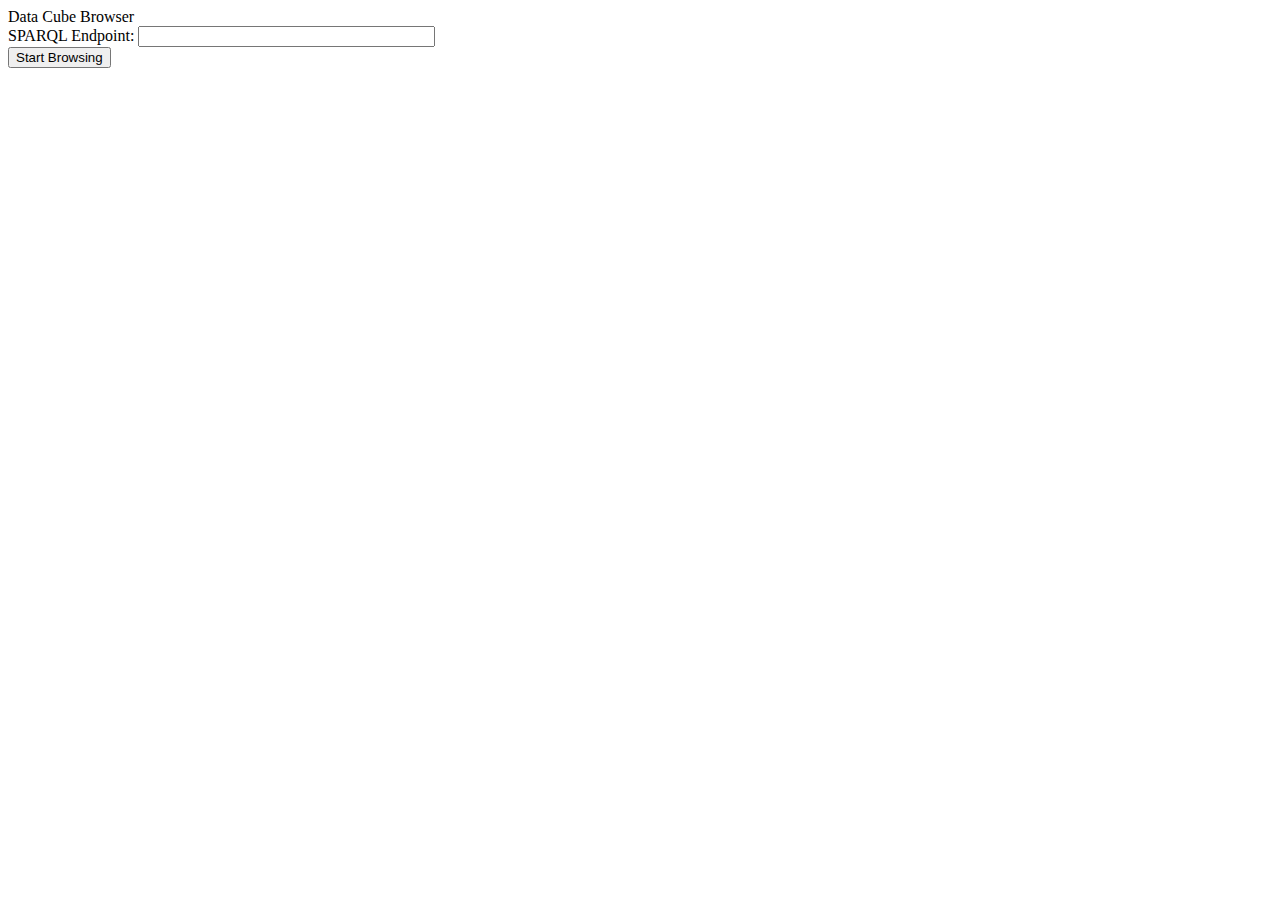
<file: WebContent/browse.html>
<html>
<head>
</head>
<body>
  <div id="header">Data Cube Browser</div>
  <div id="body">
    <form method="GET" action="">
      SPARQL Endpoint: <input type="text" name="endpoint" size="34" />
      <br/>
      <input type="submit" value="Start Browsing" />
    </form>
  </div>
</body>
</html>
</file>
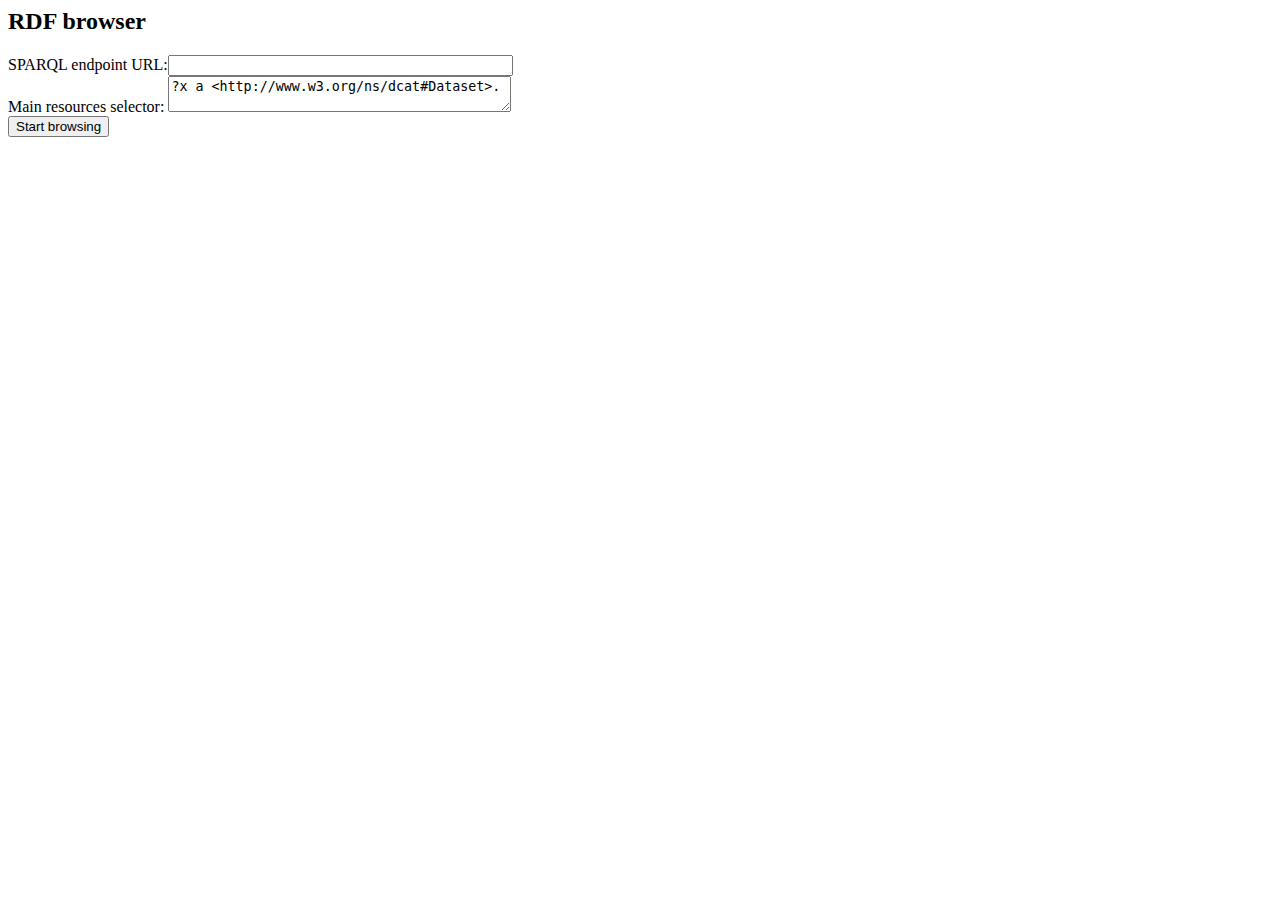
<file: WebContent/configure.html>
<html>
<head>
</head>
<body>
  <div id="header">
    <h2>RDF browser</h2>    
  </div>
  <div>
    <form method="get" action="index.html">
      <label for="endpointUrl">SPARQL endpoint URL:</label><input type="text" name="endpointUrl" size="40"/> <br/>
      <label for="mainResourcesSelector">Main resources selector:</label>
      <textarea cols="40" name="mainResourcesSelector">?x a <http://www.w3.org/ns/dcat#Dataset>. 
      </textarea>
      <br/>
      <input type="submit" value="Start browsing" />
    </form>
  </div>
</body>
</html>
</file>
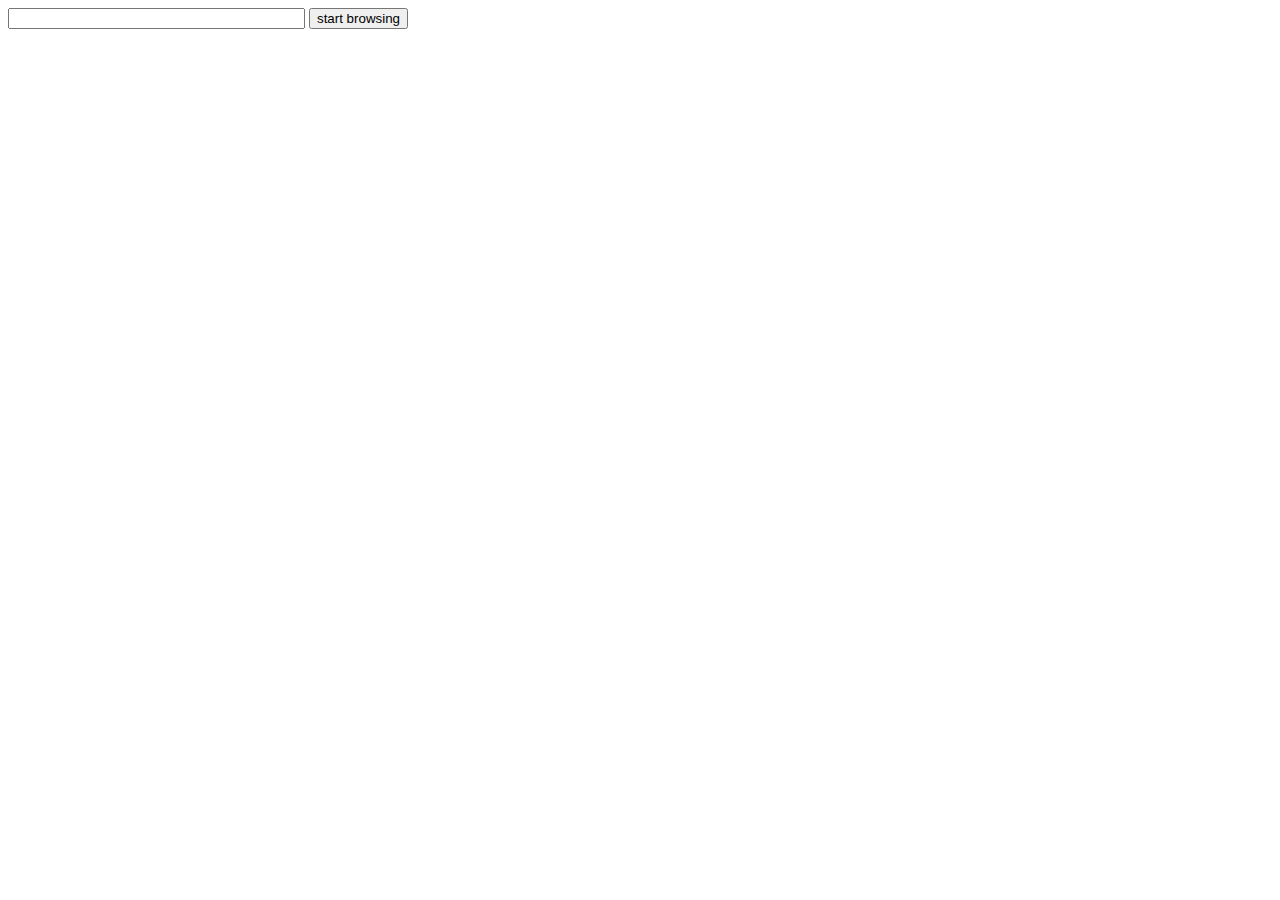
<file: WebContent/start.html>
<html>
<head>
<title>
</title>
</head>
<body>
  <form action="index.html" >
    <input type="text" name="endpoint" size="34" />
    <input type="submit" value="start browsing" />
  </form>
</body>
</html>
</file>
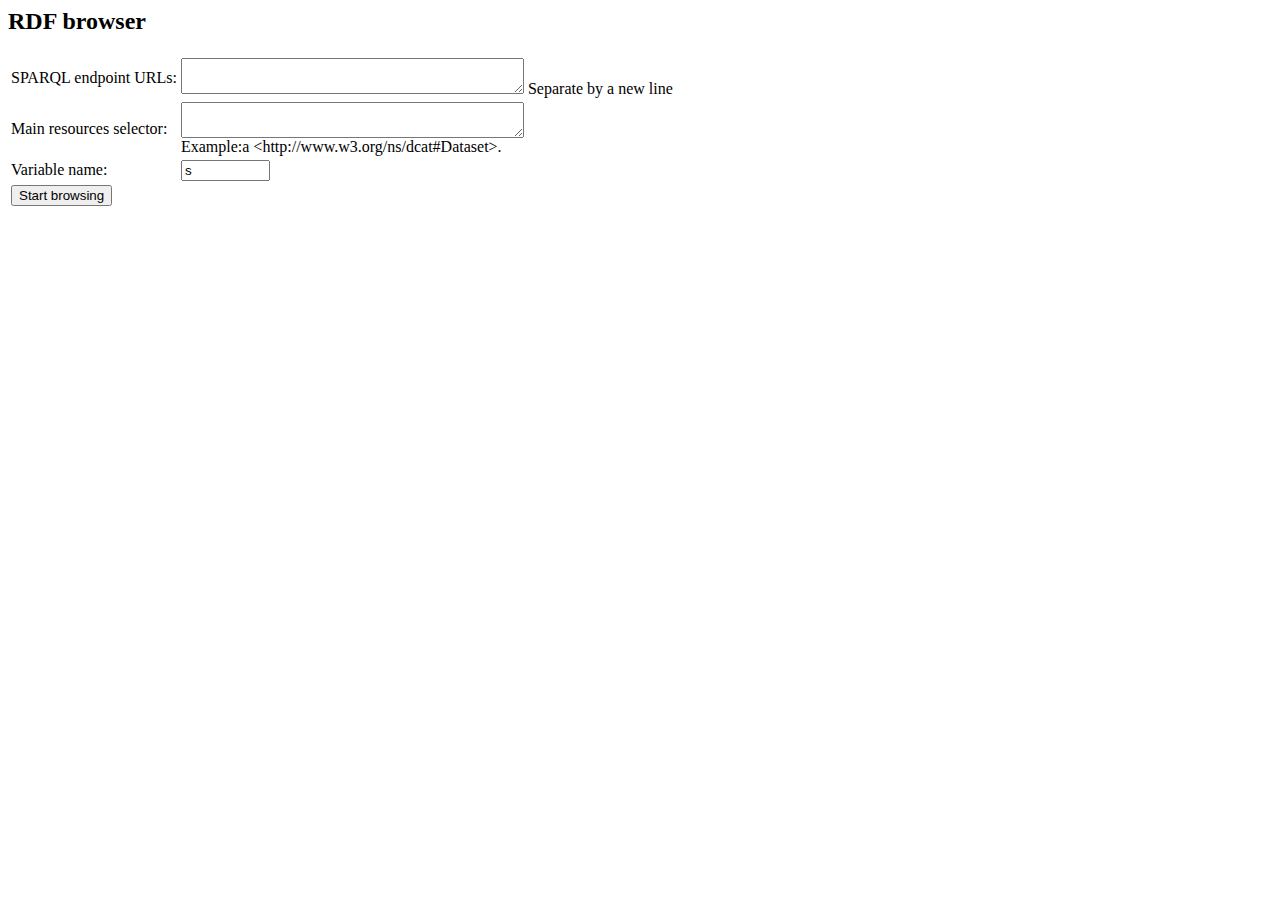
<file: WebContent/federated/configure.html>
<html>
<head>
</head>
<body>
  <div id="header">
    <h2>RDF browser</h2>    
  </div>
  <div>
    <form method="get" action="index.html">
      <table>
        <tr>
          <td><label for="endpoint">SPARQL endpoint URLs:</label></td>
          <td>
          	  <textarea name="endpoints" cols="40"></textarea>
              <span>Separate by a new line</span>
          </td>
        </tr>
        <tr>
          <td><label for="main_selector">Main resources selector:</label></td>
          <td>
            <textarea cols="40" name="main_selector"></textarea>
            <br/>
            <span>Example:a &lt;http://www.w3.org/ns/dcat#Dataset&gt;.</span>
          </td>
        </tr>
        <tr>
          <td><label for="varname">Variable name:</label></td>
          <td><input type="text" name="varname" size="8" value="s"/></td>
        </tr>
        <tr>
          <td colspan="2">
      	    <input type="submit" value="Start browsing" />
      	  </td>
      	</tr>
      </table>
    </form>
  </div>
</body>
</html>
</file>
